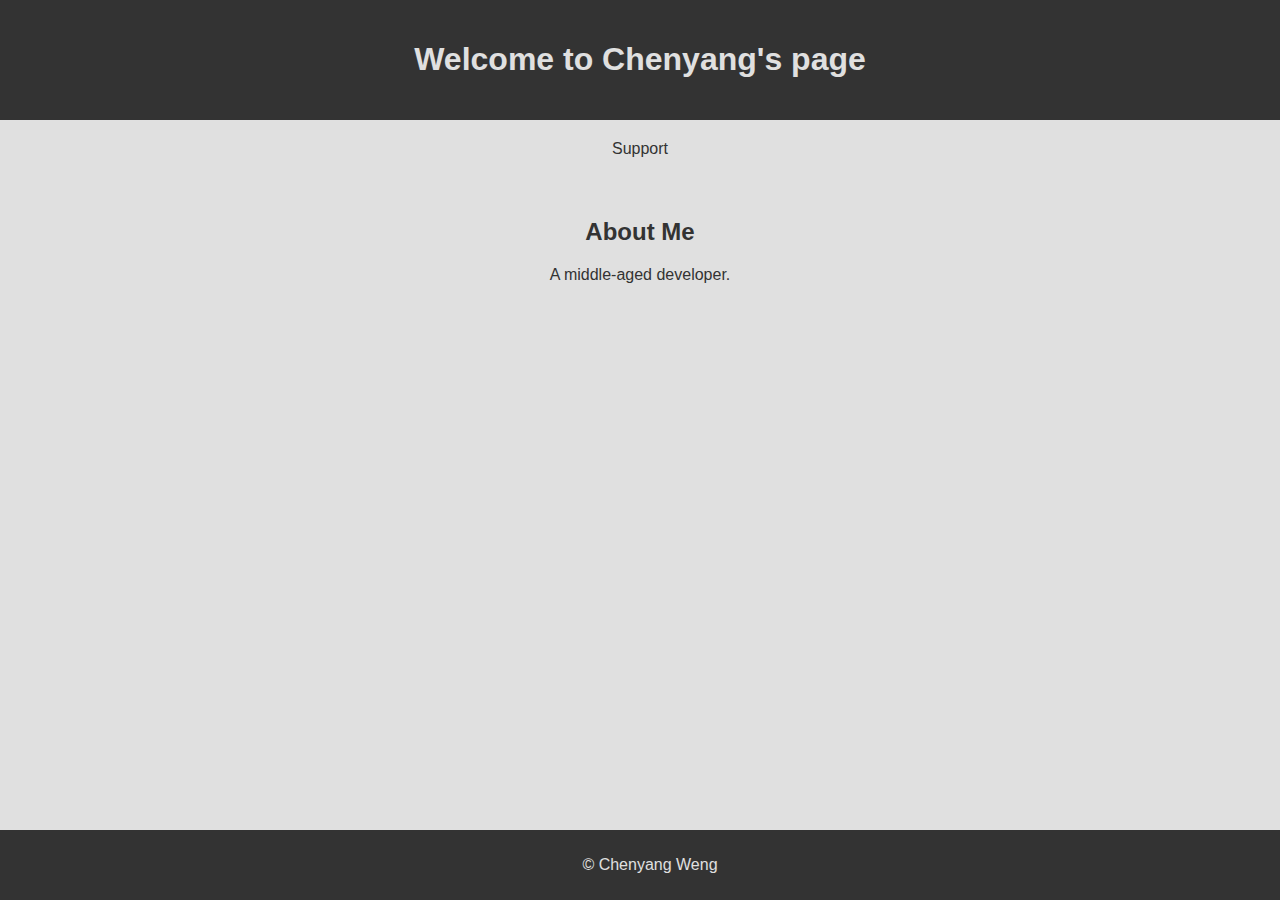
<file: index.html>
<!DOCTYPE html>
<html lang="en">

<head>
    <meta charset="UTF-8">
    <meta name="viewport" content="width=device-width, initial-scale=1.0">
    <title>Welcome to Chenyang's page</title>
    <link rel="stylesheet" href="css/styles.css">
</head>

<body>
    <header>
        <h1>Welcome to Chenyang's page</h1>
    </header>
    <nav>
        <a href="common/support.html">Support</a>
    </nav>
    <section>
        <h2>About Me</h2>
        <p>A middle-aged developer.</p>
    </section>
    <footer>
        <p>&copy; Chenyang Weng</p>
    </footer>
</body>

</html>
</file>
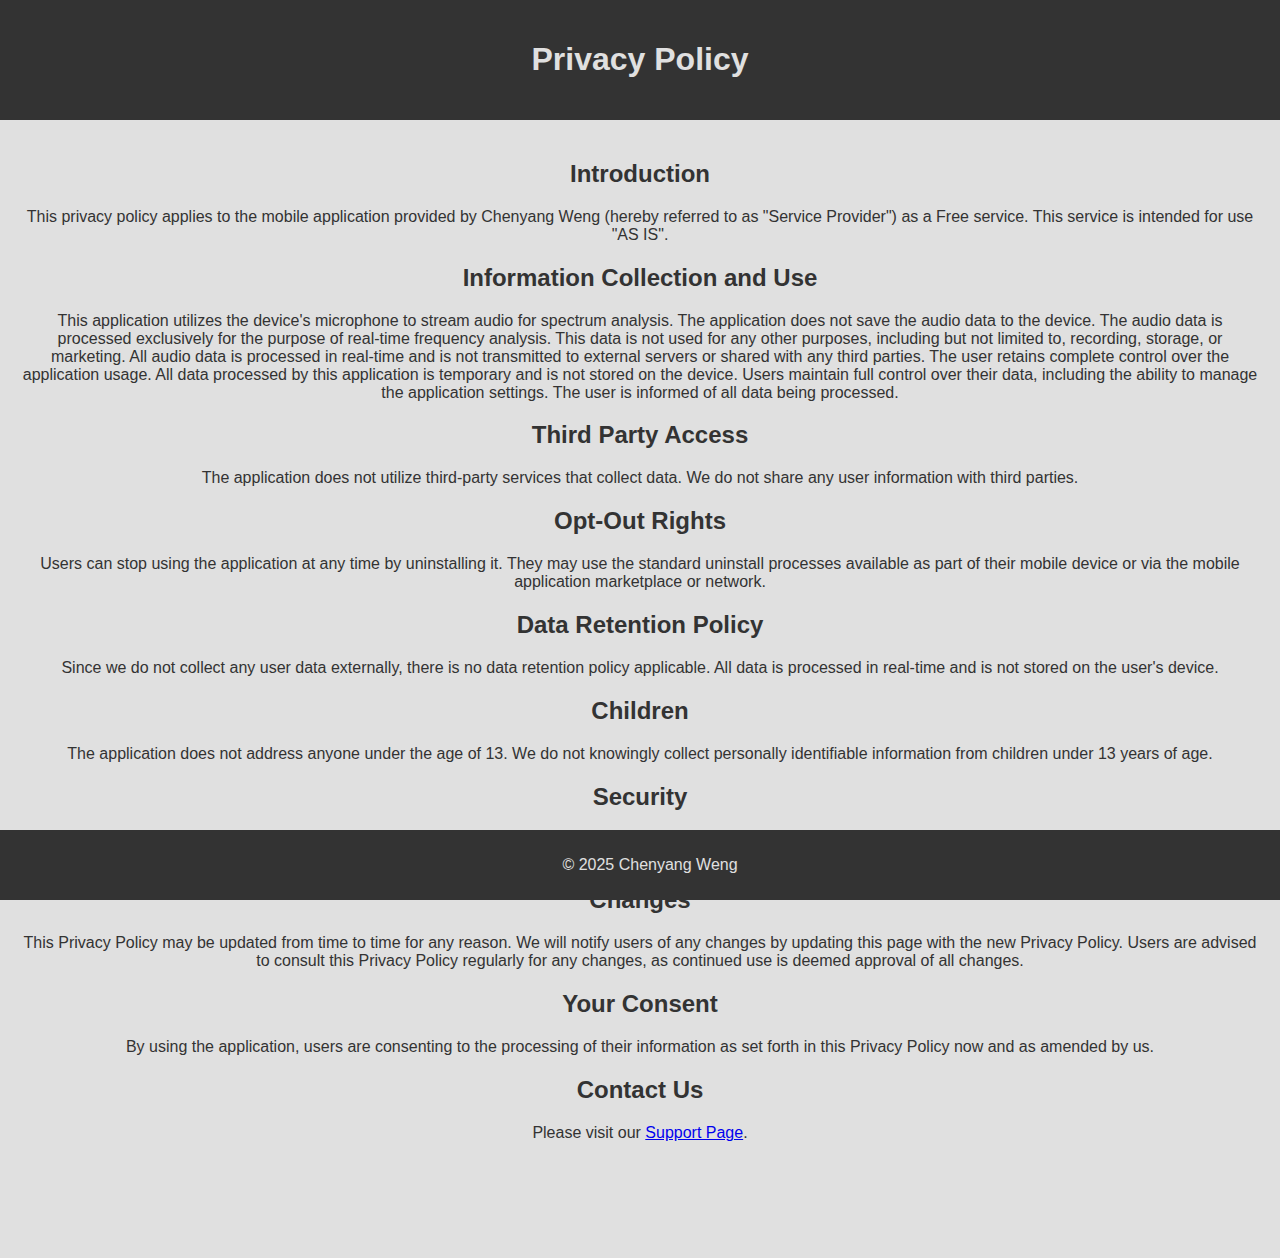
<file: common/privacy-policy-fft.html>
<!DOCTYPE html>
<html lang="en">

<head>
    <meta charset="UTF-8">
    <meta name="viewport" content="width=device-width, initial-scale=1.0">
    <title>Privacy Policy</title>
    <link rel="stylesheet" href="../css/styles.css">
</head>

<body>
    <header>
        <h1>Privacy Policy</h1>
    </header>
    <section>
        <h2>Introduction</h2>
        <p>This privacy policy applies to the mobile application provided by Chenyang Weng (hereby referred to as
            "Service Provider") as a Free service. This service is intended for use "AS IS".</p>

        <h2>Information Collection and Use</h2>
        <p>This application utilizes the device's microphone to stream audio for spectrum analysis. The application does
            not save the audio data to the device. The audio data is processed exclusively for the purpose of real-time
            frequency analysis. This data is not used for any other purposes, including but not limited to, recording,
            storage, or marketing. All audio data is processed in real-time and is not transmitted to external servers
            or shared with any third parties. The user retains complete control over the application usage. All data
            processed by this application is temporary and is not stored on the device. Users maintain full control over
            their data, including the ability to manage the application settings. The user is informed of all data being
            processed.</p>

        <h2>Third Party Access</h2>
        <p>The application does not utilize third-party services that collect data. We do not share any user information
            with third parties.</p>

        <h2>Opt-Out Rights</h2>
        <p>Users can stop using the application at any time by uninstalling it. They may use the standard uninstall
            processes available as part of their mobile device or via the mobile application marketplace or network.</p>

        <h2>Data Retention Policy</h2>
        <p>Since we do not collect any user data externally, there is no data retention policy applicable. All data is
            processed in real-time and is not stored on the user's device.</p>

        <h2>Children</h2>
        <p>The application does not address anyone under the age of 13. We do not knowingly collect personally
            identifiable information from children under 13 years of age.</p>

        <h2>Security</h2>
        <p>We are concerned about safeguarding the confidentiality of user information. However, since we do not collect
            any data externally, there are no specific security measures applicable.</p>

        <h2>Changes</h2>
        <p>This Privacy Policy may be updated from time to time for any reason. We will notify users of any changes by
            updating this page with the new Privacy Policy. Users are advised to consult this Privacy Policy regularly
            for any changes, as continued use is deemed approval of all changes.</p>

        <h2>Your Consent</h2>
        <p>By using the application, users are consenting to the processing of their information as set forth in this
            Privacy Policy now and as amended by us.</p>

        <h2>Contact Us</h2>
        <p>Please visit our <a href="support.html">Support Page</a>.</p>
    </section>
    <footer>
        <p>&copy; 2025 Chenyang Weng</p>
    </footer>
</body>

</html>
</file>
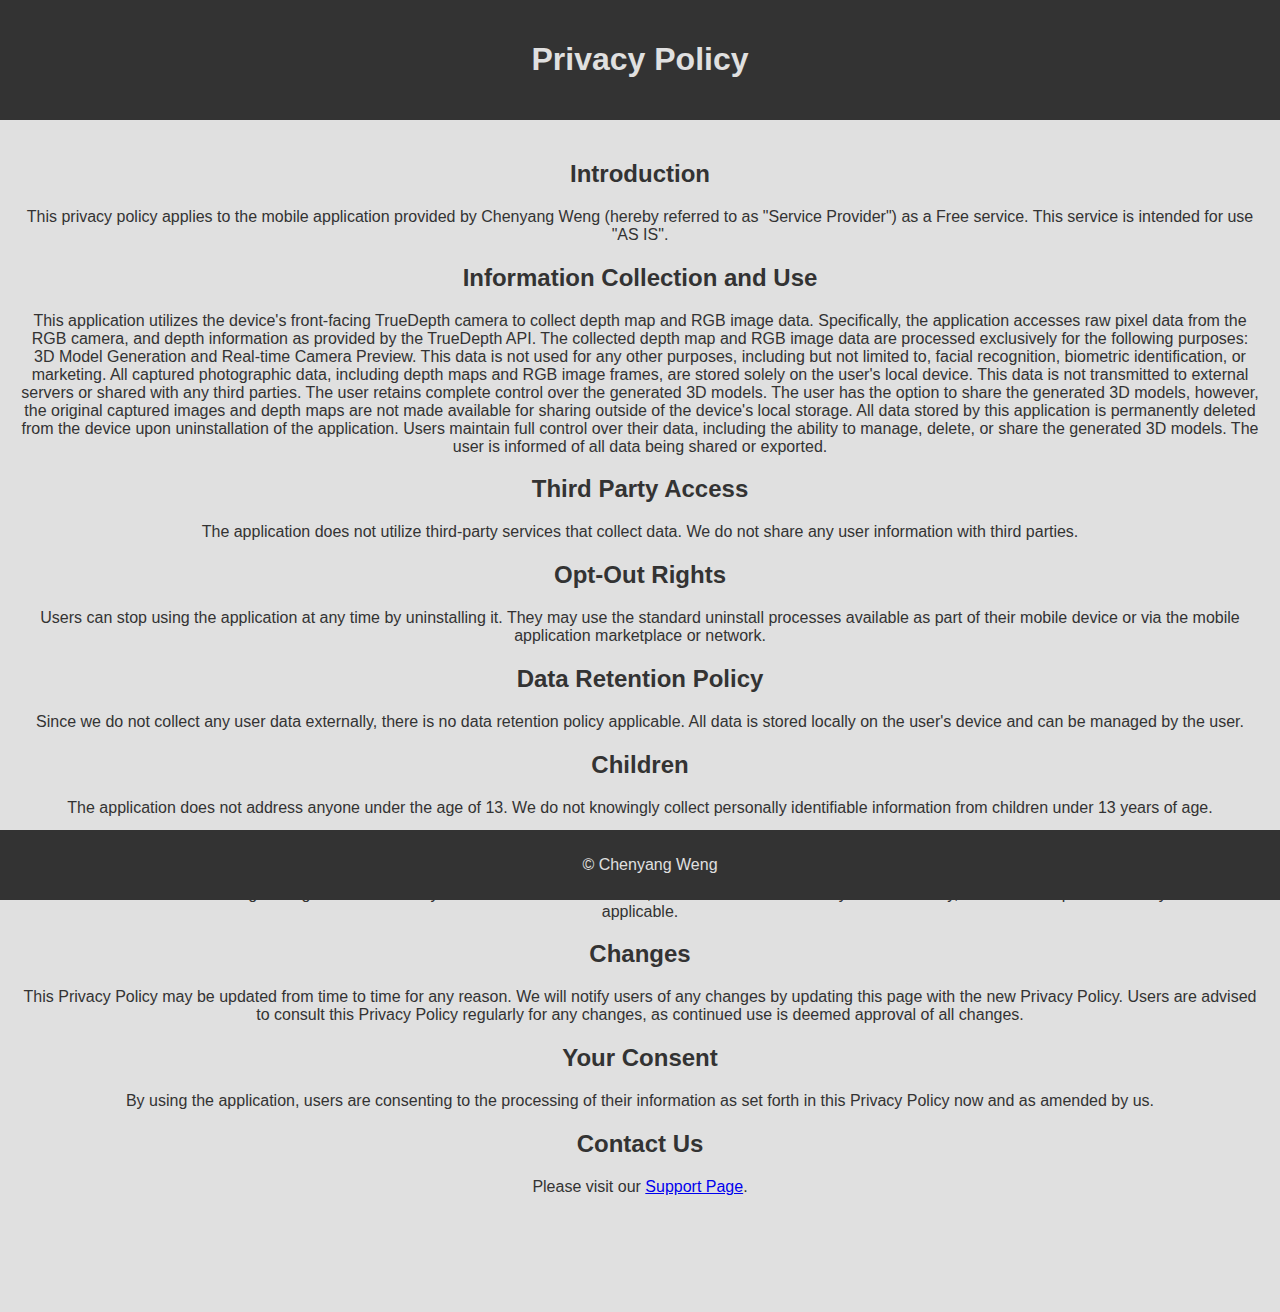
<file: common/privacy-policy-scanfusion.html>
<!DOCTYPE html>
<html lang="en">

<head>
    <meta charset="UTF-8">
    <meta name="viewport" content="width=device-width, initial-scale=1.0">
    <title>Privacy Policy</title>
    <link rel="stylesheet" href="../css/styles.css">
</head>

<body>
    <header>
        <h1>Privacy Policy</h1>
    </header>
    <section>
        <h2>Introduction</h2>
        <p>This privacy policy applies to the mobile application provided by Chenyang Weng (hereby referred to as
            "Service Provider") as a Free service. This service is intended for use "AS IS".</p>

        <h2>Information Collection and Use</h2>
        <p>This application utilizes the device's front-facing TrueDepth camera to collect depth map and RGB image data.
            Specifically, the application accesses raw pixel data from the RGB camera, and depth information as provided
            by the TrueDepth API. The collected depth map and RGB image data are processed exclusively for the following
            purposes: 3D Model Generation and Real-time Camera Preview. This data is not used for any other purposes,
            including but not limited to, facial recognition, biometric identification, or marketing. All captured
            photographic data, including depth maps and RGB image frames, are stored solely on the user's local device.
            This data is not transmitted to external servers or shared with any third parties. The user retains complete
            control over the generated 3D models. The user has the option to share the generated 3D models, however, the
            original captured images and depth maps are not made available for sharing outside of the device's local
            storage. All data stored by this application is permanently deleted from the device upon uninstallation of
            the application. Users maintain full control over their data, including the ability to manage, delete, or
            share the generated 3D models. The user is informed of all data being shared or exported.</p>

        <h2>Third Party Access</h2>
        <p>The application does not utilize third-party services that collect data. We do not share any user information
            with third parties.</p>

        <h2>Opt-Out Rights</h2>
        <p>Users can stop using the application at any time by uninstalling it. They may use the standard uninstall
            processes available as part of their mobile device or via the mobile application marketplace or network.</p>

        <h2>Data Retention Policy</h2>
        <p>Since we do not collect any user data externally, there is no data retention policy applicable. All data is
            stored locally on the user's device and can be managed by the user.</p>

        <h2>Children</h2>
        <p>The application does not address anyone under the age of 13. We do not knowingly collect personally
            identifiable information from children under 13 years of age.</p>

        <h2>Security</h2>
        <p>We are concerned about safeguarding the confidentiality of user information. However, since we do not collect
            any data externally, there are no specific security measures applicable.</p>

        <h2>Changes</h2>
        <p>This Privacy Policy may be updated from time to time for any reason. We will notify users of any changes by
            updating this page with the new Privacy Policy. Users are advised to consult this Privacy Policy regularly
            for any changes, as continued use is deemed approval of all changes.</p>

        <h2>Your Consent</h2>
        <p>By using the application, users are consenting to the processing of their information as set forth in this
            Privacy Policy now and as amended by us.</p>

        <h2>Contact Us</h2>
        <p>Please visit our <a href="support.html">Support Page</a>.</p>
    </section>
    <footer>
        <p>&copy; Chenyang Weng</p>
    </footer>
</body>

</html>
</file>
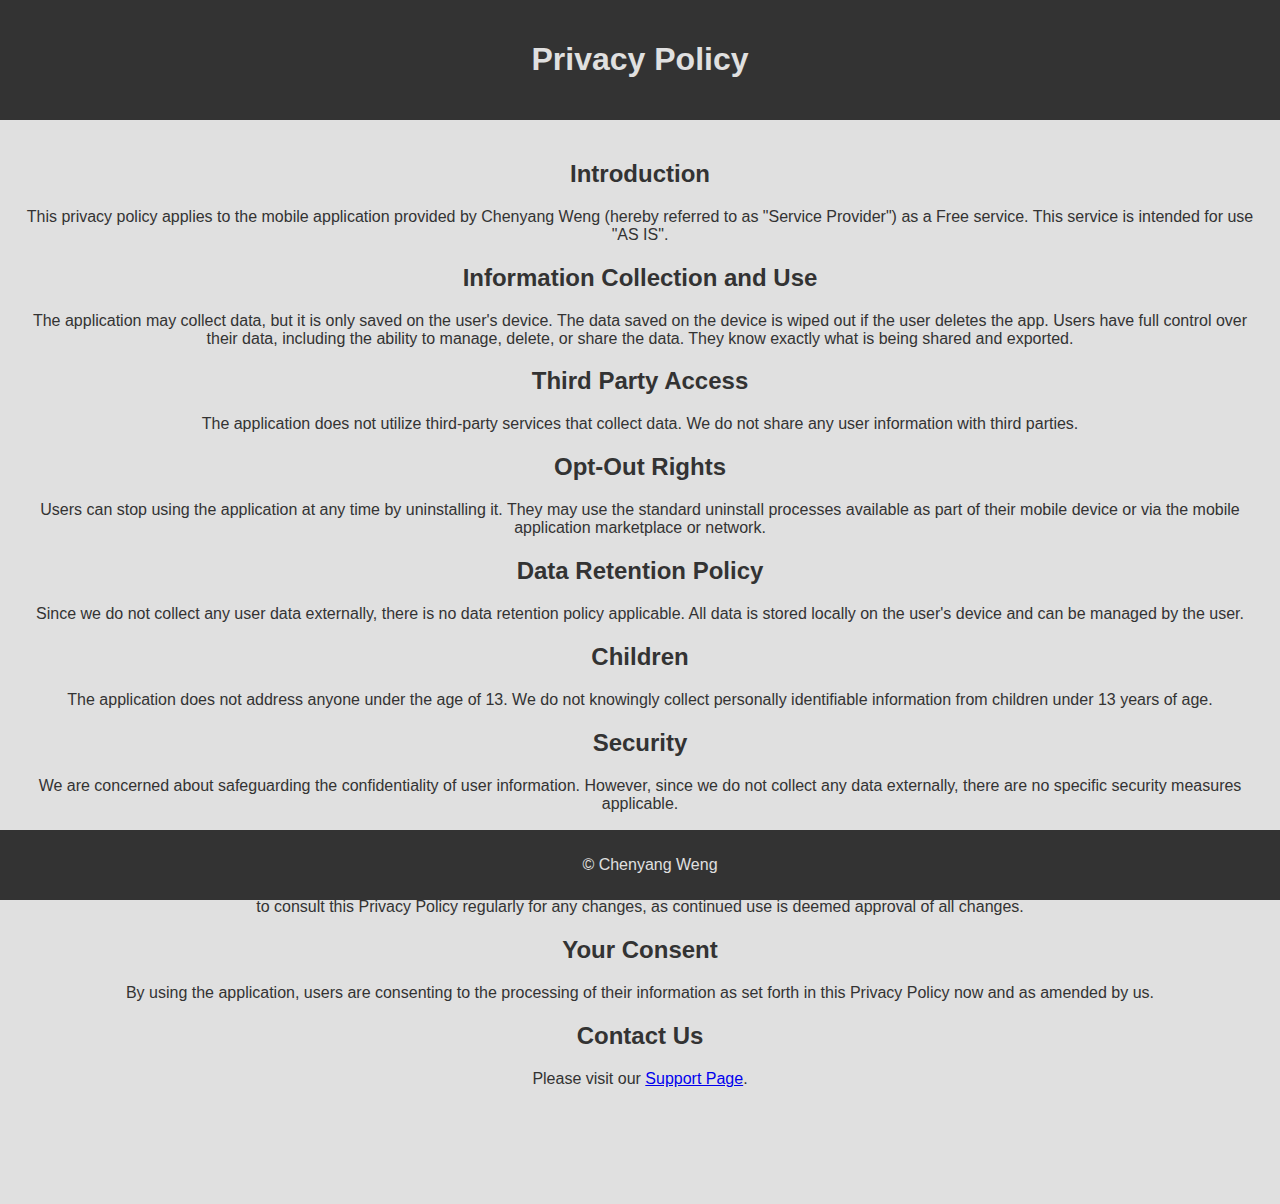
<file: common/privacy-policy.html>
<!DOCTYPE html>
<html lang="en">

<head>
    <meta charset="UTF-8">
    <meta name="viewport" content="width=device-width, initial-scale=1.0">
    <title>Privacy Policy</title>
    <link rel="stylesheet" href="../css/styles.css">
</head>

<body>
    <header>
        <h1>Privacy Policy</h1>
    </header>
    <section>
        <h2>Introduction</h2>
        <p>This privacy policy applies to the mobile application provided by Chenyang Weng (hereby referred to as
            "Service Provider") as a Free service. This service is intended for use "AS IS".</p>

        <h2>Information Collection and Use</h2>
        <p>The application may collect data, but it is only saved on the user's device. The data saved on the device is
            wiped out if the user deletes the app. Users have full control over their data, including the ability to
            manage, delete, or share the data. They know exactly what is being shared and exported.</p>

        <h2>Third Party Access</h2>
        <p>The application does not utilize third-party services that collect data. We do not share any user information
            with third parties.</p>

        <h2>Opt-Out Rights</h2>
        <p>Users can stop using the application at any time by uninstalling it. They may use the standard uninstall
            processes available as part of their mobile device or via the mobile application marketplace or network.</p>

        <h2>Data Retention Policy</h2>
        <p>Since we do not collect any user data externally, there is no data retention policy applicable. All data is
            stored locally on the user's device and can be managed by the user.</p>

        <h2>Children</h2>
        <p>The application does not address anyone under the age of 13. We do not knowingly collect personally
            identifiable information from children under 13 years of age.</p>

        <h2>Security</h2>
        <p>We are concerned about safeguarding the confidentiality of user information. However, since we do not collect
            any data externally, there are no specific security measures applicable.</p>

        <h2>Changes</h2>
        <p>This Privacy Policy may be updated from time to time for any reason. We will notify users of any changes by
            updating this page with the new Privacy Policy. Users are advised to consult this Privacy Policy regularly
            for any changes, as continued use is deemed approval of all changes.</p>

        <h2>Your Consent</h2>
        <p>By using the application, users are consenting to the processing of their information as set forth in this
            Privacy Policy now and as amended by us.</p>

        <h2>Contact Us</h2>
        <p>Please visit our <a href="support.html">Support Page</a>.</p>
    </section>
    <footer>
        <p>&copy; Chenyang Weng</p>
    </footer>
</body>

</html>
</file>
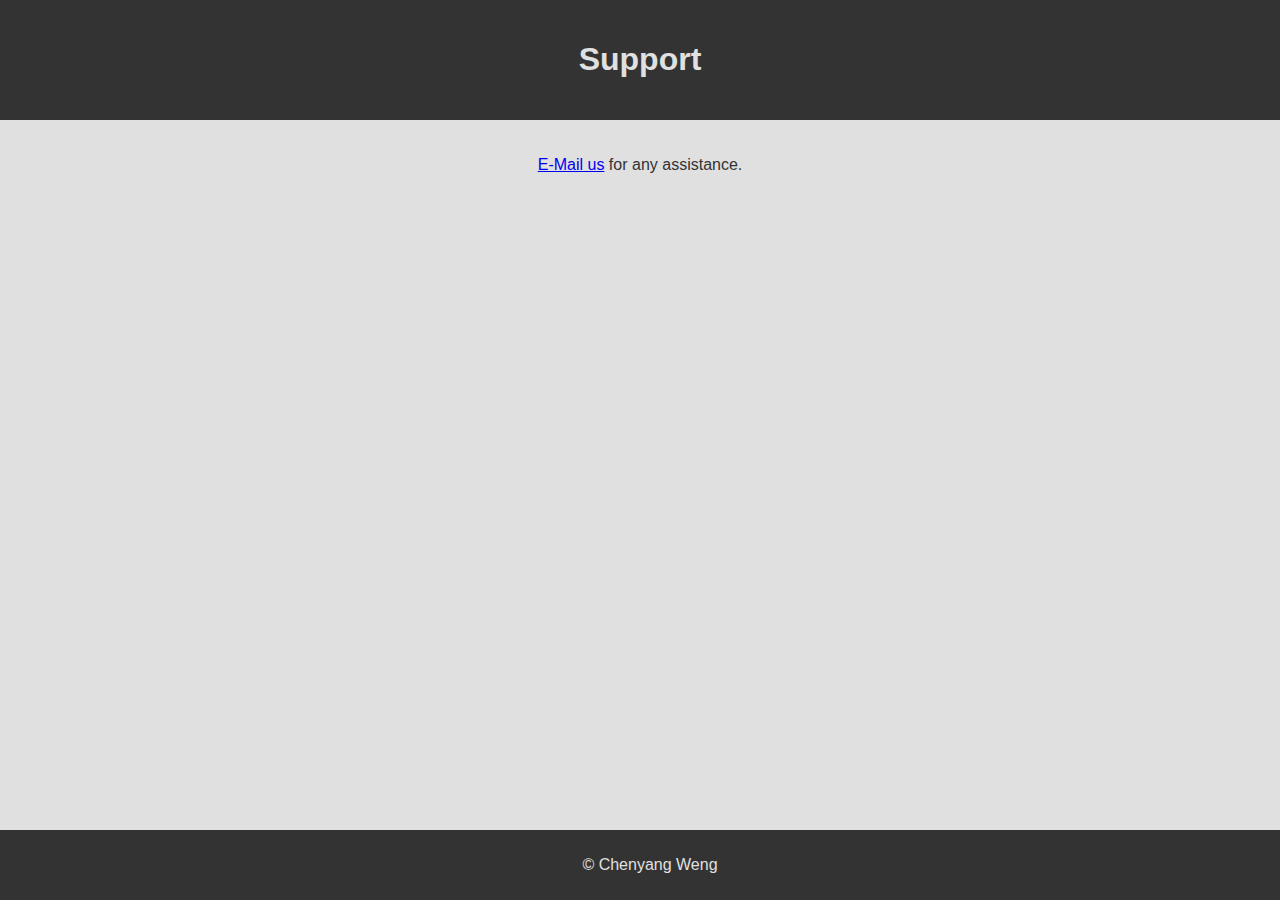
<file: common/support.html>
<!DOCTYPE html>
<html lang="en">

<head>
    <meta charset="UTF-8">
    <meta name="viewport" content="width=device-width, initial-scale=1.0">
    <title>Support</title>
    <link rel="stylesheet" href="../css/styles.css">
    <script>
        function obfuscateEmail() {
            var encodedEmail = "Y2hlbnlhbmcud2VuZ0BpY2xvdWQuY29t";
            var decodedEmail = atob(encodedEmail);
            document.getElementById("email-link").href = "mailto:" + decodedEmail;
            document.getElementById("email-link").textContent = "E-Mail us";
        }
        window.onload = obfuscateEmail;
    </script>
</head>

<body>
    <header>
        <h1>Support</h1>
    </header>
    <section>
        <p><a id="email-link" href="#">E-Mail us</a> for any assistance.</p>
    </section>
    <footer>
        <p>&copy; Chenyang Weng</p>
    </footer>
</body>

</html>
</file>
<file: css/styles.css>
body {
    font-family: Arial, sans-serif;
    margin: 0;
    padding: 0;
    background-color: #e0e0e0;
    color: #333;
}

header {
    background-color: #333;
    color: #e0e0e0;
    padding: 20px;
    text-align: center;
}

nav {
    margin: 20px;
    text-align: center;
}

nav a {
    margin: 0 15px;
    text-decoration: none;
    color: #333;
}

section {
    padding: 20px;
    text-align: center;
    margin-bottom: 80px;
}

footer {
    background-color: #333;
    color: #e0e0e0;
    padding: 10px;
    text-align: center;
    position: fixed;
    width: 100%;
    bottom: 0;
}
</file>
